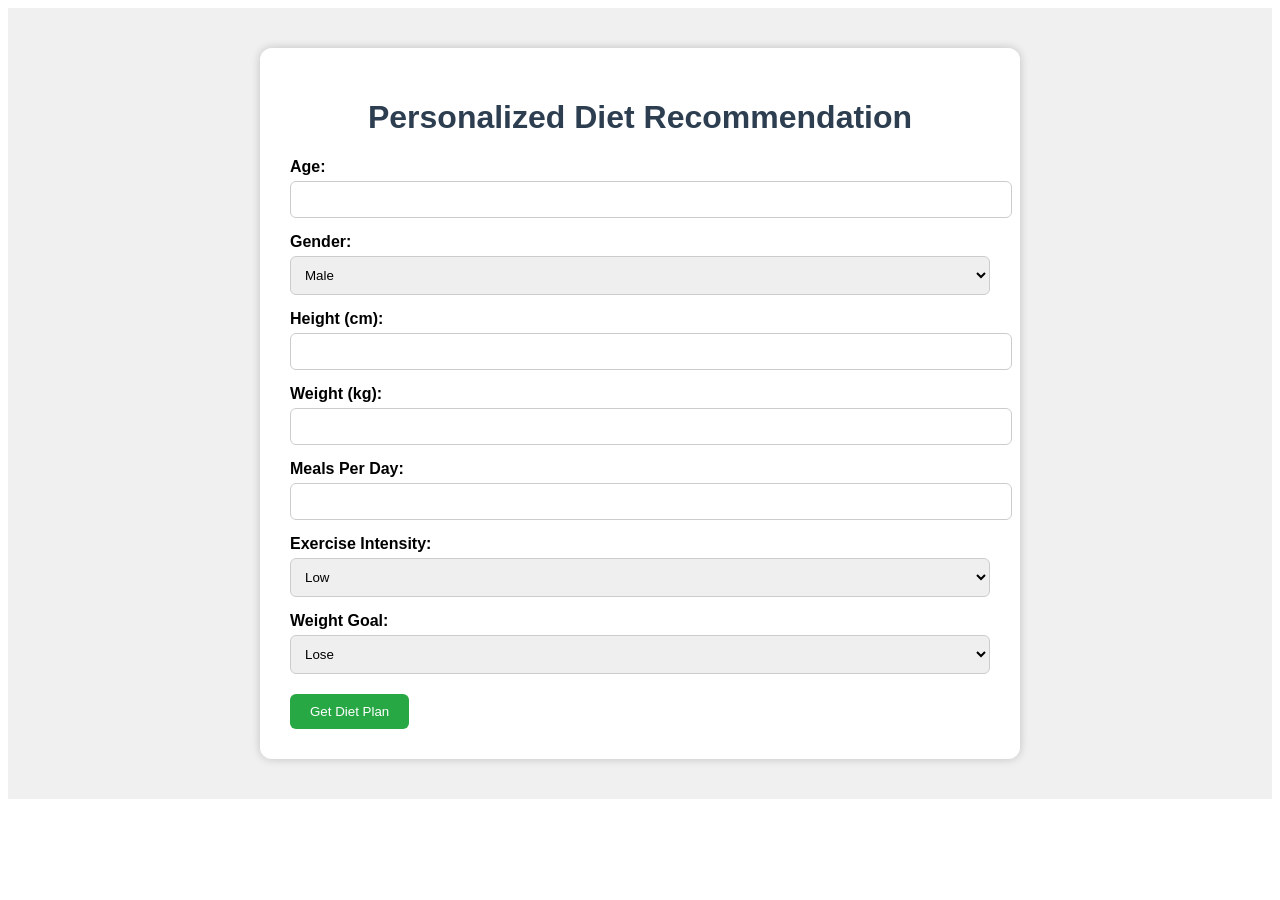
<file: Diet_Recommendation_Website/templates/index.html>
<!DOCTYPE html>
<html>
<head>
    <title>Personalized Diet Recommendation</title>
    <style>
        body {
            font-family: 'Segoe UI', Tahoma, Geneva, Verdana, sans-serif;
            background-image: url('https://images.unsplash.com/photo-1604908177092-8166f0c22a1c');
            background-size: cover;
            background-repeat: no-repeat;
            background-attachment: fixed;
            background-position: center;
            padding: 40px;
            backdrop-filter: brightness(90%) contrast(110%);
        }
        .form-container {
            max-width: 700px;
            margin: auto;
            background: rgba(255, 255, 255, 0.95);
            padding: 30px;
            border-radius: 12px;
            box-shadow: 0 0 10px rgba(0,0,0,0.2);
        }
        h1 {
            text-align: center;
            color: #2c3e50;
        }
        label {
            display: block;
            margin-top: 15px;
            font-weight: bold;
        }
        input, select {
            width: 100%;
            padding: 10px;
            margin-top: 5px;
            border: 1px solid #ccc;
            border-radius: 6px;
        }
        button {
            margin-top: 20px;
            padding: 10px 20px;
            background-color: #28a745;
            color: white;
            border: none;
            border-radius: 6px;
            cursor: pointer;
        }
        button:hover {
            background-color: #218838;
        }
    </style>
    <script>
        function validateForm() {
            const age = parseInt(document.getElementById("age").value);
            const height = parseFloat(document.getElementById("height").value);

            if (isNaN(age) || age < 5 || age > 100) {
                alert("Please enter a valid age between 5 and 100.");
                return false;
            }

            if (isNaN(height) || height < 50 || height > 250) {
                alert("Please enter a valid height between 50 cm and 250 cm.");
                return false;
            }

            return true;
        }
    </script>
</head>
<body>
    <div class="form-container">
        <h1>Personalized Diet Recommendation</h1>
        <form action="/result" method="post" onsubmit="return validateForm();">
            <label for="age">Age:</label>
            <input type="number" id="age" name="age" required>

            <label for="gender">Gender:</label>
            <select id="gender" name="gender" required>
                <option value="Male">Male</option>
                <option value="Female">Female</option>
            </select>

            <label for="height">Height (cm):</label>
            <input type="number" id="height" name="height" step="0.1" required>

            <label for="weight">Weight (kg):</label>
            <input type="number" id="weight" name="weight" step="0.1" required>

            <label for="meals">Meals Per Day:</label>
            <input type="number" id="meals" name="meals" required>

            <label for="exercise">Exercise Intensity:</label>
            <select id="exercise" name="exercise" required>
                <option value="Low">Low</option>
                <option value="Medium">Medium</option>
                <option value="High">High</option>
            </select>

            <label for="goal">Weight Goal:</label>
            <select id="goal" name="goal" required>
                <option value="Lose">Lose</option>
                <option value="Maintain">Maintain</option>
                <option value="Gain">Gain</option>
            </select>

            <button type="submit">Get Diet Plan</button>
        </form>
    </div>
</body>
</html>
</file>
